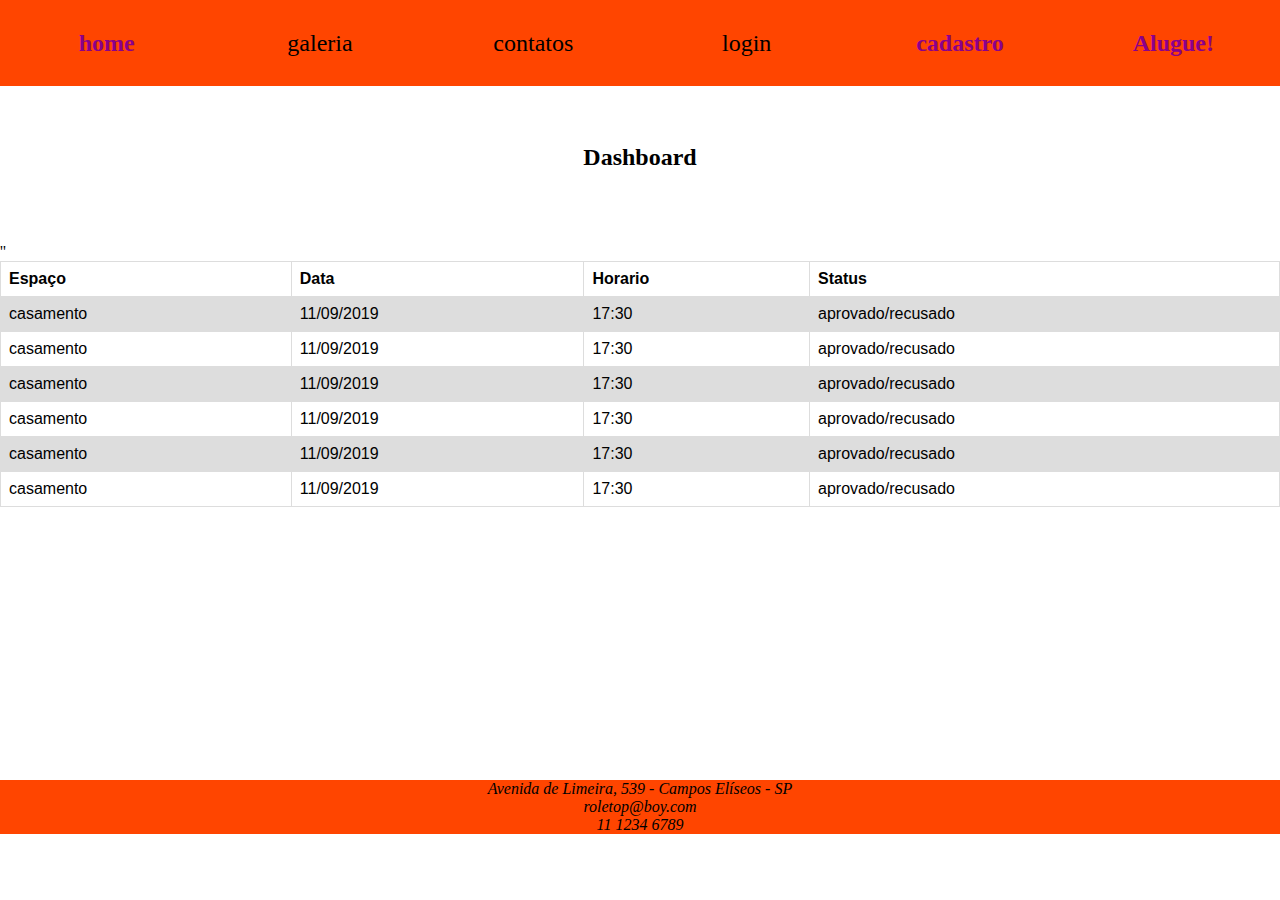
<file: admin.html>
<!DOCTYPE html>
<html lang="en">
<head>
    <meta charset="UTF-8">
    <meta name="viewport" content="width=device-width, initial-scale=1.0">
    <meta http-equiv="X-UA-Compatible" content="ie=edge">
    <title>Document</title>
    <link rel="stylesheet" type="text/css" href="adm.css">
</head>

    <body class="fundo">
        
        
        <nav>
              
         
                <div class="section-container">
                   
                   
                   
                   <ul>
                       <li><a href="roletop.html">home</a></li>
                       <li>galeria</li>
                       <li>contatos</li>
                       <li>login</li>
                       <li><a href="cadastro.html">cadastro</a></li>
                       <li><a id="bt-peca_ja"  href="alugar.html ">Alugue!</a></li>
                    </ul>
                    </div>

                
            
        </nav>
     
            
        <br>
        <br>
        <br>
        <br>
        <br>
        <br>
        <br>
        <br>

        <main>
           
            <h2>Dashboard</h2>
            <br>
        <br>

        <br>

        <br>


            <table>
              <tr>
                <th>Espaço</th>
                <th>Data</th>
                <th>Horario</th>
                <th>Status</th>
              </tr>
              <tr>
                <td>casamento</td>
                <td>11/09/2019</td>
                <td>17:30</td>
                <td>aprovado/recusado</td>
              </tr>
              <tr>
                <td>casamento</td>
                <td>11/09/2019</td>
                <td>17:30</td>
                <td>aprovado/recusado</td>
              </tr>
              <tr>
                <td>casamento</td>
                <td>11/09/2019</td>
                <td>17:30</td>
                <td>aprovado/recusado</td>
              </tr>
              <tr>
                <td>casamento</td>
                <td>11/09/2019</td>
                <td>17:30</td>
                <td>aprovado/recusado</td>
              </tr>
              <tr>
                <td>casamento</td>
                <td>11/09/2019</td>
                <td>17:30</td>
                <td>aprovado/recusado</td>
              </tr>
              <tr>
                <td>casamento</td>
                <td>11/09/2019</td>
                <td>17:30</td>
                <td>aprovado/recusado</td>''
              </tr>
            </table>
        </main>
        
    <footer>
            <div class="section-container">
                <address>
                    Avenida de Limeira, 539 - Campos Elíseos - SP
                    <br />
                   roletop@boy.com
                    <br />
                    11 1234 6789
                </address>
             
            </div>
        </footer>
  
             
        </header>
</body>
</html>
</file>
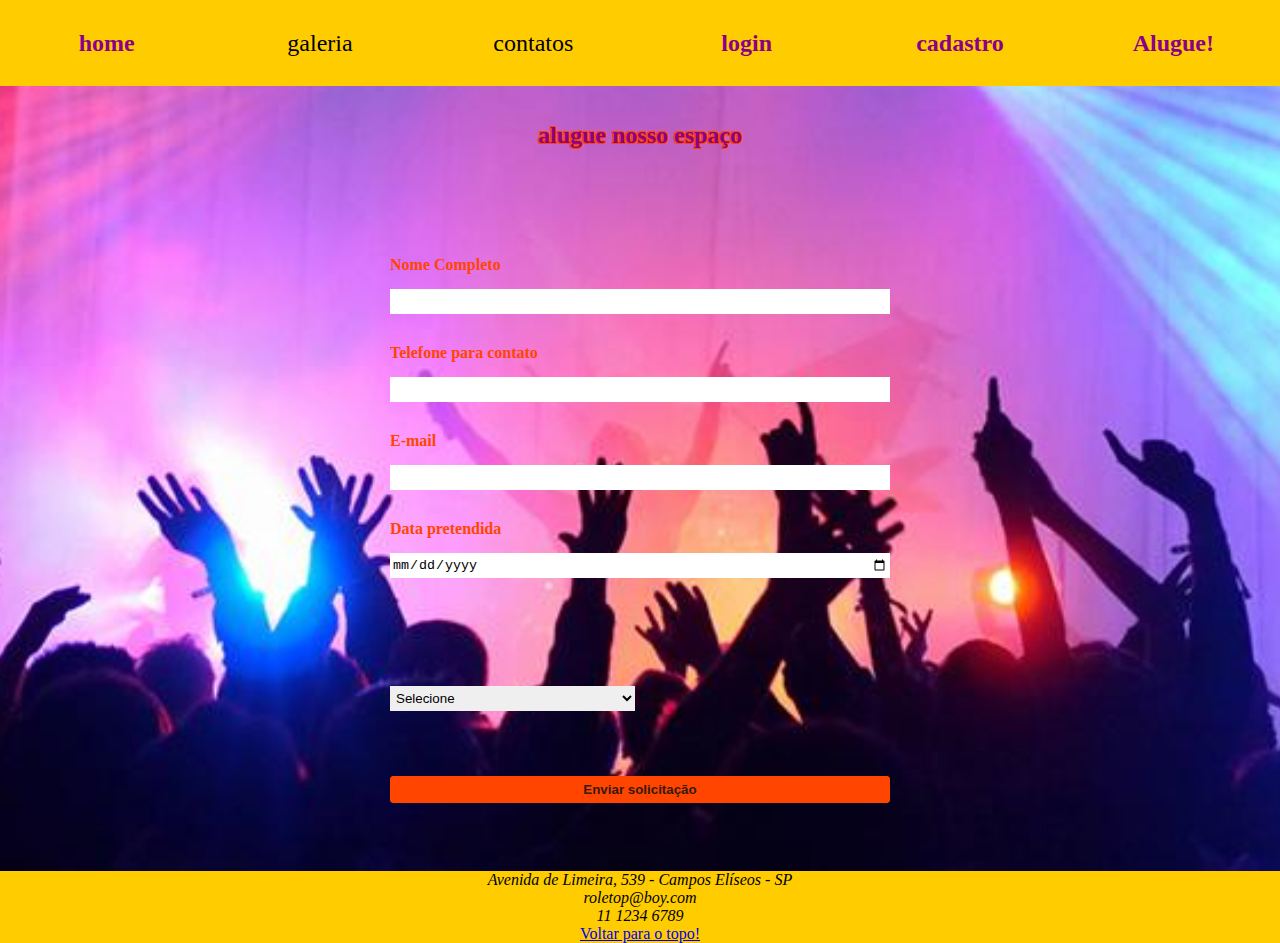
<file: alugar.html>
<!DOCTYPE html>
<html lang="en">
<head>
    <meta charset="UTF-8">
    <meta name="viewport" content="width=device-width, initial-scale=1.0">
    <meta http-equiv="X-UA-Compatible" content="ie=edge">
    <title>Document</title>
    <link href="alugar.css" rel="stylesheet" type="text/css">
</head>
<body class="fundo">
        
        
                <nav>
                      
                 
                        <div class="section-container">
                           
                           
                           
                           <ul>
                                <li><a href="roletop.html">home</a></li>
                               <li>galeria</li>
                               <li>contatos</li:>
                               <li><a href="login.html">login</a></li>
                               <li><a href="cadastro.html">cadastro</a></li>
                               <li><a id="bt-peca_ja"  href="alugar.html ">Alugue!</a></li>
                            </ul>
                            </div>
        
                        
                    
                </nav>
               
                      <br>
                      <br>
                      <h2>alugue nosso espaço</h2>
                      <br>
                      <br>
                      <br>
                      <br>
                      
        
                <main>
                   
                        <br>
                        <br>
                        <form method="GET" action="admin.html">
                            <div>
                                <label for="nome">Nome Completo</label>
                                <br />
                                <input id="nome" type="text" maxlength="50" minlength="3" name="nome" />
                            </div>
                
                           
                            <div>
                                <label for="telefone">Telefone para contato</label>
                                <br />
                                <input id="telefone" type="text" />
                            </div>
                
                            <div>
                                <label for="email">E-mail</label>
                                <br />
                                <input id="email" type="email" />
                            </div>

                                 
                            <div>
                                    <label for="data">Data pretendida</label>
                                    <br />
                                   
                                    <input id="data" type="date" />
                                </div>
                
                            <div class="double-field">
                                <div>
                                    <label for="espaço">espaço</label>
                                    <select id="espaço" required>
                                        <option value="" disabled selected>Selecione</option>
                                        <option value="espaço para aniversarios">aniversarios</option>
                                        <option value="espaço para shows">shows</option>
                                        <option value="espaço para shows">casamentos</option>
                                        <option value="espaço para shows">formaturas</option>
                                        <option value="espaço para shows">festas universitarias</option>
                                        <option value="espaço para shows">exposiçoes</option>
                                        <option value="espaço para shows">exposiçoes</option>
                                        <option value="espaço para shows">debutantes</option>
                                    </select>
                                </div>
                               
                            </div>
                               <input type="submit" value="Enviar solicitação"    />
                        </form>
                
                    </main>
                    <footer>
                        <div class="section-container">
                        <address>
                            Avenida de Limeira, 539 - Campos Elíseos - SP
                            <br />
                            roletop@boy.com
                            <br />
                            11 1234 6789
                        </address>
                        <a href="#">Voltar para o topo!</a>
                    </div>
                </footer>
    
</body>
</html>
</file>
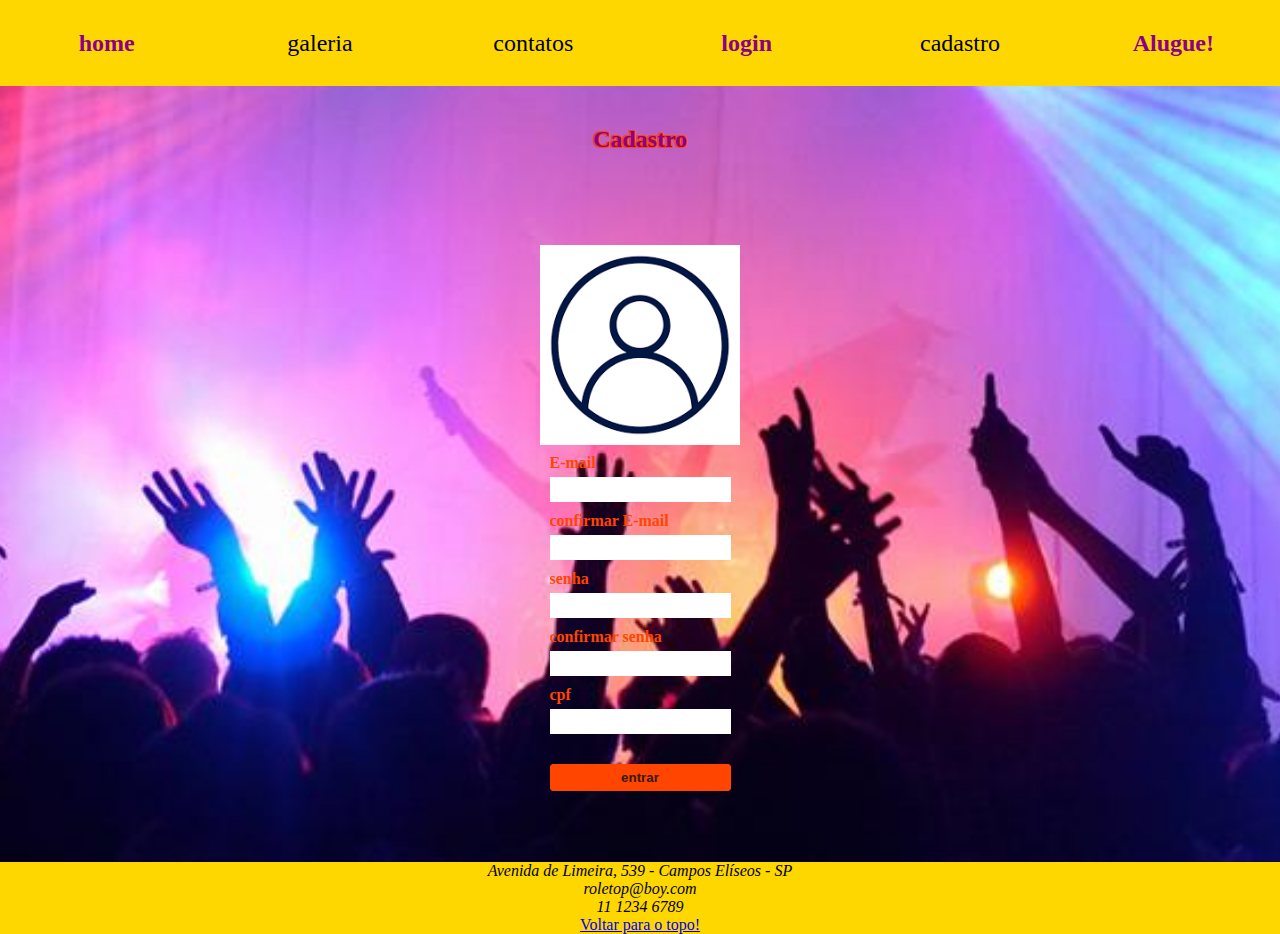
<file: cadastro.html>
<!DOCTYPE html>
<html lang="en">
<head>
    <meta charset="UTF-8">
    <meta name="viewport" content="width=device-width, initial-scale=1.0">
    <meta http-equiv="X-UA-Compatible" content="ie=edge">
    <title>Document</title>
    <link rel="stylesheet" type="text/css" href="cadastro.css">
</head>

    <body class="fundo">
        
        
        <nav>
              
         
                <div class="section-container">
                   
                   
                   
                   <ul>
                       <li><a href="roletop.html">home</a></li>
                       <li>galeria</li>
                       <li>contatos</li>
                       <li><a href="login.html">login</a></li>
                       <li>cadastro</li>
                       <li><a id="bt-peca_ja"  href="alugar.html ">Alugue!</a></li>
                    </ul>
                    </div>

                
            
        </nav>
        <br>
        <br>
            <br>
            <br>
            <br>
            <br>
            <br>
            <h2>Cadastro</h2>
            <br>
            <br>
            <br>
            <br>
            <img src="logintop2" height="200px" width="200px" >
            
        
        <main>
           
                <br>
                <br>
                <form method="GET" action="roletop.html">
                   
                   
        
                    <div>
                        <label for="email">E-mail</label>
                        <br />
                        <input id="email" type="email" />
                    </div>
                    <div>
                        <label for="email">confirmar E-mail</label>
                        <br />
                        <input id="email" type="email" />
                    </div>
                    <div>
                        <label for="password">senha</label>
                        <br />
                        <input id="password" type="password" maxlength="50" minlength="3" name="nome" />
                    </div>
                    <div>
                        <label for="password">confirmar senha</label>
                        <br />
                        <input id="password" type="password" maxlength="50" minlength="3" name="nome" />
                    </div>
                    <div>
                        <label for="cpf">cpf</label>
                        <br />
                        <input id="nome" type="text" maxlength="50" minlength="3" name="nome" />
                    </div>
                    <input type="submit" value="entrar"   />
        </form>
        </main>
        
    <footer>
            <div class="section-container">
                <address>
                    Avenida de Limeira, 539 - Campos Elíseos - SP
                    <br />
                   roletop@boy.com
                    <br />
                    11 1234 6789
                </address>
                <a href="#">Voltar para o topo!</a>
            </div>
        </footer>
  
             
        </header>
</body>
</html>
</file>
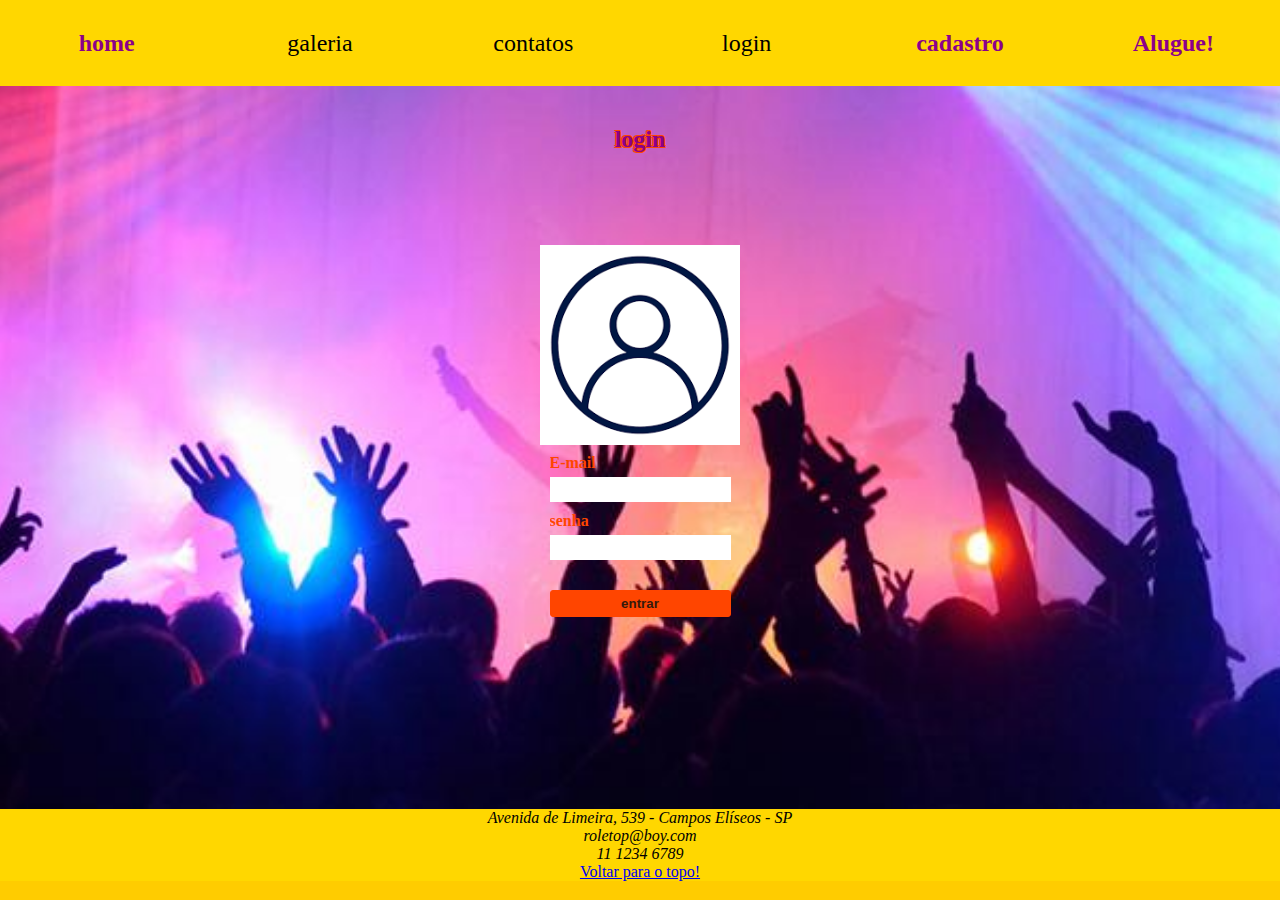
<file: login.html>
<!DOCTYPE html>
<html lang="en">
<head>
    <meta charset="UTF-8">
    <meta name="viewport" content="width=device-width, initial-scale=1.0">
    <meta http-equiv="X-UA-Compatible" content="ie=edge">
    <title>Document</title>
    <link rel="stylesheet" type="text/css" href="login.css">
</head>

    <body class="fundo">
        
        
        <nav>
              
         
                <div class="section-container">
                   
                   
                   
                   <ul>
                       <li><a href="roletop.html">home</a></li>
                       <li>galeria</li>
                       <li>contatos</li>
                       <li>login</li>
                       <li><a href="cadastro.html">cadastro</a></li>
                       <li><a id="bt-peca_ja"  href="alugar.html ">Alugue!</a></li>
                    </ul>
                    </div>

                
            
        </nav>
        <br>
        <br>
            <br>
            <br>
            <br>
            <br>
            <br>
            <h2>login</h2>
            <br>
            <br>
            <br>
            <br>
            <img src="logintop2" height="200px" width="200px" >
            
        
        <main>
           
                <br>
                <br>
                <form method="GET" action="roletop.html">
                   
                   
        
                    <div>
                        <label for="email">E-mail</label>
                        <br />
                        <input id="email" type="email" />
                    </div>
                    <div>
                        <label for="nome">senha</label>
                        <br />
                        <input id="nome" type="password" maxlength="50" minlength="3" name="nome" />
                    </div>
                    <input type="submit" value="entrar"   />
        </form>
        </main>
        
    <footer>
            <div class="section-container">
                <address>
                    Avenida de Limeira, 539 - Campos Elíseos - SP
                    <br />
                   roletop@boy.com
                    <br />
                    11 1234 6789
                </address>
                <a href="#">Voltar para o topo!</a>
            </div>
        </footer>
  
             
        </header>
</body>
</html>
</file>
<file: adm.css>
* {
    margin: 0;
    padding: 0;
    
}




nav {
    background-color: #FF4500;
    padding: 20px 0;
    position: fixed;
    width: 100%;
    z-index: 999;
    
  
}

nav ul {
    display: flex;
    flex-direction: row;
    flex-wrap: nowrap;
    justify-content: space-between;
    align-items: center;
    font-size: 1.5em;
    list-style-type: none;
}

nav ul > li {
    width: 100%;
    text-align: center;
}


section ul {
    text-align: center;
}




.section-container {
    margin: 0 auto;
    max-width: 1360px;
}


   







 
 



footer {
    background-color: #FF4500;
    text-align: center;
    margin-top: 45.2%;
  
}





nav ul > li > a {
	display: block;
	padding: 0.4em;
    text-decoration: none;
    color: #8B008B;
        margin: 0;
        padding: 0;
        
    }
    
    
    
    
    nav {
        background-color: #FF4500;
        padding: 20px 0;
        position: fixed;
        width: 100%;
        z-index: 999;
      
    }
    
    nav ul {
        display: flex;
        flex-direction: row;
        flex-wrap: nowrap;
        justify-content: space-between;
        align-items: center;
        font-size: 1.5em;
        list-style-type: none;
    }
    
    nav ul > li {
        width: 100%;
        text-align: center;
    }
    
    
    
    section ul {
        text-align: center;
    }
    
    
    
    
    .section-container {
        margin: 0 auto;
        max-width: 1360px;
    }
    
    
       
    
    
    
    
    
    
    
     
    footer {
        background-color: #FF4500;
        text-align: center;
        margin-top: 21.3%;
    }
    
    
    
 
    
    nav ul > li > a {
        display: block;
        padding: 0.4em;
        text-decoration: none;
        color: #8B008B;
        font-weight: bold;
    }
    
    table {
        font-family: arial, sans-serif;
        border-collapse: collapse;
        width: 100%;
      }
      
      td, th {
        border: 1px solid #dddddd;
        text-align: left;
        padding: 8px;
      }
      
      tr:nth-child(even) {
        background-color: #dddddd;
      }
    h2{
        text-align: center;
    }
</file>
<file: alugar.css>
*{
    margin: 0;
    padding: 0;
    box-sizing: border-box;
    
}



body {
    background-color: #ffcc00;
    text-align: center;
    height: 100%;
    justify-content: space-around;
    
}

main {
    width: 100%;
    align-self:center;
    display:flex;
    align-items: center;
    justify-content: center;
    height: 100%;
    
}

.flex-container {
    display: flex;
    flex-direction: column;
    justify-content: space-between;
    height: 100%;
}


footer {
    background-color: #ffcc00;
    text-align: center;
    margin-top: 3.8%;
}

h2 {
    /* Manter, se quiser o h2 no hgroup: */
    /* padding: 30px 0; */
    padding: 0 0 20px 0;
    color: #8B008B;
    text-shadow: 
    -1px -1px 0 #FF4500,
    1px -1px 0 #FF4500,
   -1px  1px 0 #FF4500,
    1px  1px 0 #FF4500;
}
form{
    align-items: center;
}
form * {
    margin: 15px 0;
    text-align: left;
    overflow: hidden;
    width:500px;
}


form input, form select {
    width: 100%;
    height: 25px;
    border: none;
    text-align: left;
    padding: 0 2px;
}  

form label {
    color: #FF4500;
    font-weight: bold;
}

form input[type="submit"] {
    background-color: #FF4500;
    border: 1px solid #FF4500;
    color: #361a0c;
    margin: 20px 0;
    height: 2em;
    border-radius: 3px;
    font-weight: bold;
    text-align: center;
}

form input[type="submit"]:hover {
    background-color: #8B008B;
    color: #ffcc00;
    border: 1px solid #8B008B;
    box-shadow: 3px 3px rgba(0, 0, 0, 0.5);
    cursor: pointer;
    font-weight: bolder;
}

.double-field {
    width: 100%;
    display: flex;
    justify-content: space-between;
}

.double-field > div {
    width: 49%;
    display: flex;
    flex-direction: column;
    align-content: space-between;
}



nav {
    background-color: #ffcc00;
    padding: 20px 0;
    text-decoration: none;
    
  
}

nav ul {
    display: flex;
    flex-direction: row;
    flex-wrap: nowrap;
    justify-content: space-between;
    align-items: center;
    font-size: 1.5em;
    list-style-type: none;
    text-decoration: none;
}

nav ul > li {
    width: 100%;
    text-align: center;
}
nav ul > li > a {
	display: block;
	padding: 0.4em;
    text-decoration: none;
    color: #8B008B;
    font-weight: bold;
}



.section-container {
    margin: 0 auto;
    max-width: 1360px;
}

div {
    align-items: center;
}
.fundo {
    background-image: url(show2);
    background-repeat: no-repeat;
    background-position: center;
    background-size: cover;
    text-align: center;
    padding: 0;
}
</file>
<file: cadastro.css>
*{
    margin: 0;
    padding: 0;
    
}

nav {
    background-color: #ffd700;
    padding: 20px 0;
    position: fixed;
    width: 100%;
    z-index: 999;
  
}

nav ul {
    display: flex;
    flex-direction: row;
    flex-wrap: nowrap;
    justify-content: space-between;
    align-items: center;
    font-size: 1.5em;
    list-style-type: none;
}

nav ul > li {
    width: 100%;
    text-align: center;
}

nav ul > li > a {
	display: block;
	padding: 0.4em;
    text-decoration: none;
    color:#ffd700;
    font-weight: bold;
}

.section-container {
    margin: 0 auto;
    max-width: 1360px;
}

body {
    background-color: #ffcc00;
    text-align: center;
    height: 100%;
}

main {
    width: 40%;
    align-self:center;
}

.flex-container {
    display: flex;
    flex-direction: column;
    justify-content: space-between;
    height: 100%;
}


footer {
    background-color: #ffd700;
    text-align: center;
    margin-top: 4%;
}

h2 {
    /* Manter, se quiser o h2 no hgroup: */
    /* padding: 30px 0; */
    padding: 0 0 20px 0;
    color: #8B008B;
    text-shadow: 
    -1px -1px 0 #FF4500,
    1px -1px 0 #FF4500,
   -1px  1px 0 #FF4500,
    1px  1px 0 #FF4500;
}
form{
    align-items: center;
}
form * {
    margin: 5px 0;
    text-align: left;
    overflow: hidden;
}


form input, form select {
    width: 100%;
    height: 25px;
    border: none;
    text-align: left;
    padding: 0 2px;
}  

form label {
    color: #FF4500;
    font-weight: bold;
}

form input[type="submit"] {
    background-color: #FF4500;
    border: 1px solid #FF4500;
    color: #361a0c;
    margin: 20px 0;
    height: 2em;
    border-radius: 3px;
    font-weight: bold;
    text-align: center;
}

form input[type="submit"]:hover {
    background-color: #8B008B;
    color: #ffcc00;
    border: 1px solid #8B008B;
    box-shadow: 3px 3px rgba(0, 0, 0, 0.5);
    cursor: pointer;
    font-weight: bolder;
}

.double-field {
    width: 100%;
    display: flex;
    justify-content: space-between;
}

.double-field > div {
    width: 49%;
    display: flex;
    flex-direction: column;
    align-content: space-between;
}



nav {
    background-color: #ffd700;
    padding: 20px 0;
    
  
}

nav ul {
    display: flex;
    flex-direction: row;
    flex-wrap: nowrap;
    justify-content: space-between;
    align-items: center;
    font-size: 1.5em;
    list-style-type: none;
}

nav ul > li {
    width: 100%;
    text-align: center;
}
nav ul > li > a {
	display: block;
	padding: 0.4em;
    text-decoration: none;
    color: #8B008B;
    font-weight: bold;
}

main {
    display:flex;
    align-items: center;
    justify-content: space-between;
  
}

.section-container {
    margin: 0 auto;
    max-width: 1360px;
}

div {
    align-items: center;
}
main {
    width: 100%;
    align-self:center;
    display:flex;
    align-items: center;
    justify-content: center;
    height: 100%;
}

.fundo {
    background-image: url(show2);
    background-repeat: no-repeat;
    background-position: center;
    background-size: cover;
    text-align: center;
    padding: 0;
}
</file>
<file: login.css>
*{
    margin: 0;
    padding: 0;
    
}

nav {
    background-color: #ffd700;
    padding: 20px 0;
    position: fixed;
    width: 100%;
    z-index: 999;
  
}

nav ul {
    display: flex;
    flex-direction: row;
    flex-wrap: nowrap;
    justify-content: space-between;
    align-items: center;
    font-size: 1.5em;
    list-style-type: none;
}

nav ul > li {
    width: 100%;
    text-align: center;
}

nav ul > li > a {
	display: block;
	padding: 0.4em;
    text-decoration: none;
    color:#ffd700;
    font-weight: bold;
}

.section-container {
    margin: 0 auto;
    max-width: 1360px;
}

body {
    background-color: #ffcc00;
    text-align: center;
    height: 100%;
}

main {
    width: 40%;
    align-self:center;
}

.flex-container {
    display: flex;
    flex-direction: column;
    justify-content: space-between;
    height: 100%;
}


footer {
    background-color: #ffd700;
    text-align: center;
    margin-top: 13.5%;
}

h2 {
    /* Manter, se quiser o h2 no hgroup: */
    /* padding: 30px 0; */
    padding: 0 0 20px 0;
    color: #8B008B;
    text-shadow: 
    -1px -1px 0 #FF4500,
    1px -1px 0 #FF4500,
   -1px  1px 0 #FF4500,
    1px  1px 0 #FF4500;
}
form{
    align-items: center;
}
form * {
    margin: 5px 0;
    text-align: left;
    overflow: hidden;
}


form input, form select {
    width: 100%;
    height: 25px;
    border: none;
    text-align: left;
    padding: 0 2px;
}  

form label {
    color: #FF4500;
    font-weight: bold;
}

form input[type="submit"] {
    background-color: #FF4500;
    border: 1px solid #FF4500;
    color: #361a0c;
    margin: 20px 0;
    height: 2em;
    border-radius: 3px;
    font-weight: bold;
    text-align: center;
}

form input[type="submit"]:hover {
    background-color: #8B008B;
    color: #ffcc00;
    border: 1px solid #8B008B;
    box-shadow: 3px 3px rgba(0, 0, 0, 0.5);
    cursor: pointer;
    font-weight: bolder;
}

.double-field {
    width: 100%;
    display: flex;
    justify-content: space-between;
}

.double-field > div {
    width: 49%;
    display: flex;
    flex-direction: column;
    align-content: space-between;
}



nav {
    background-color: #ffd700;
    padding: 20px 0;
    
  
}

nav ul {
    display: flex;
    flex-direction: row;
    flex-wrap: nowrap;
    justify-content: space-between;
    align-items: center;
    font-size: 1.5em;
    list-style-type: none;
}

nav ul > li {
    width: 100%;
    text-align: center;
}
nav ul > li > a {
	display: block;
	padding: 0.4em;
    text-decoration: none;
    color: #8B008B;
    font-weight: bold;
}

main {
    display:flex;
    align-items: center;
    justify-content: space-between;
  
}

.section-container {
    margin: 0 auto;
    max-width: 1360px;
}

div {
    align-items: center;
}
main {
    width: 100%;
    align-self:center;
    display:flex;
    align-items: center;
    justify-content: center;
    height: 100%;
}

.fundo {
    background-image: url(show2);
    background-repeat: no-repeat;
    background-position: center;
    background-size: cover;
    text-align: center;
    padding: 0;
}
</file>
